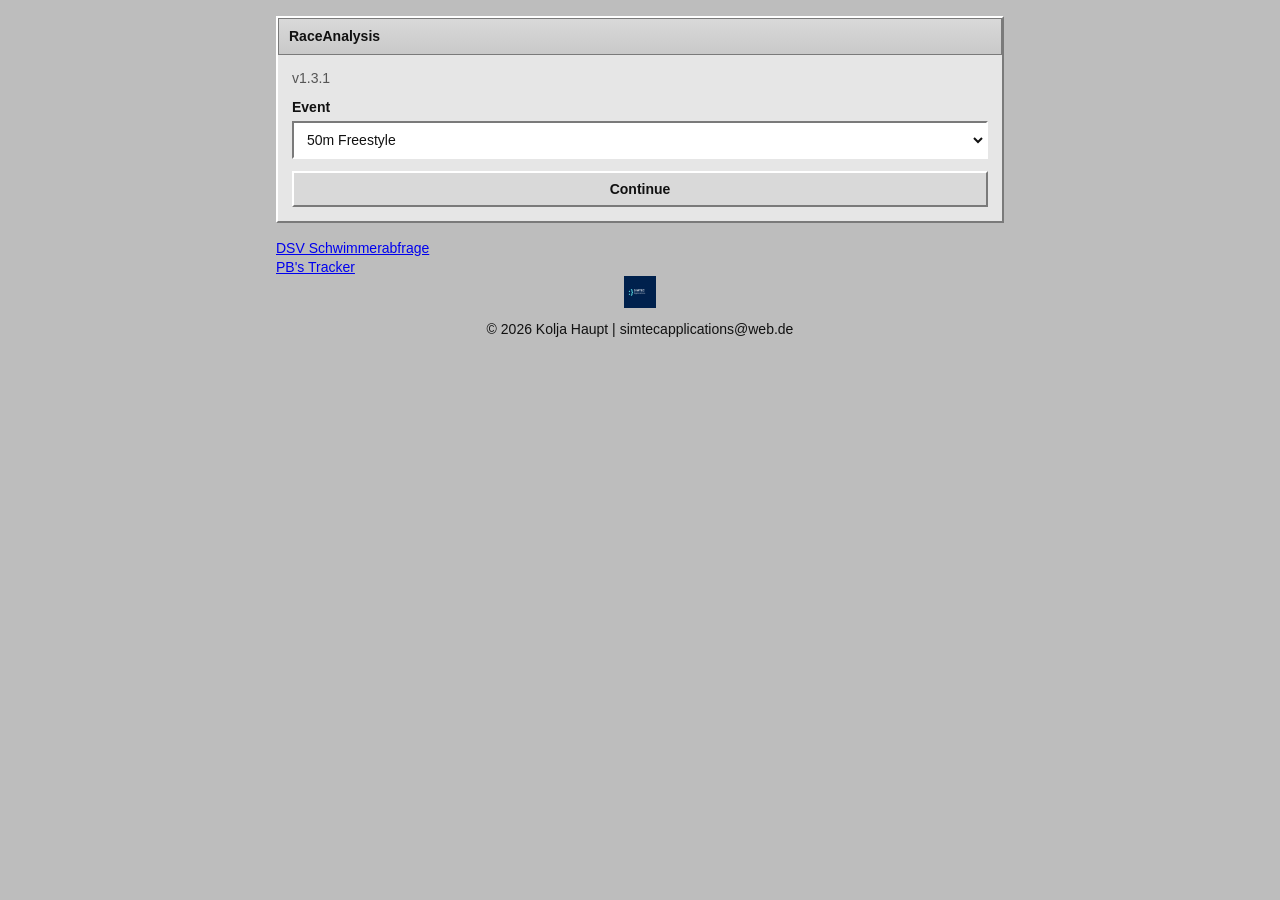
<file: index.html>
<!DOCTYPE html>
<html lang="en">

<head>
    <meta charset="UTF-8">
    <link rel="manifest" href="manifest.json">
    <meta name="theme-color" content="#d9d9d9">
    <meta name="apple-mobile-web-app-capable" content="yes">
    <meta name="apple-mobile-web-app-status-bar-style" content="default">
    <meta name="apple-mobile-web-app-title" content="RaceAnalysis">
    <meta name="viewport" content="width=device-width, initial-scale=1.0">
    <title>RaceAnalysis | v1.3.1</title>
    <link rel="stylesheet" href="css/mainStyles.css">
    <link rel="icon" href="assets/1570889.png">
    <link rel="preconnect" href="https://fonts.googleapis.com">
    <link rel="preconnect" href="https://fonts.gstatic.com" crossorigin>
    <link href="https://fonts.googleapis.com/css2?family=Science+Gothic:wght@100..900&display=swap" rel="stylesheet">
</head>

<body>
    <div class="wrap">
        <!-- Home -->
        <section id="screen-start" class="screen active">
            <div class="window">
                <div class="titlebar">RaceAnalysis</div>
                <p class="muted">v1.3.1</p>

                <div class="field">
                    <label for="eventSelect">Event</label>
                    <select id="eventSelect"></select>
                </div>

                <button class="btn" id="startBtn">Continue</button>
            </div>
            <div class="util-links">
                <a
                    href="https://www.dsv.de/de/leistungs--und-wettkampfsport/schwimmen/wettkampf-national/schwimmerabfrage/">DSV
                    Schwimmerabfrage</a>
                <br>
                <a href="https://aqua-tracker.pages.dev">PB's Tracker</a>
            </div>
            <p class="footer"><img src="assets/simtec_logo.png" class="simtecLogo" alt="simtec logo"> ©️ 2026 Kolja
                Haupt | simtecapplications@web.de </p>
        </section>

        <!-- Form -->
        <section id="screen-input" class="screen">
            <div class="window">
                <div class="titlebar">Enter data</div>
                <h2 id="eventTitle">Submit</h2>
                <p class="muted" id="eventMeta"></p>

                <form id="splitForm"></form>

                <div class="row">
                    <button type="button" class="btn" id="backBtn">Back</button>
                    <button type="submit" form="splitForm" class="btn">Analyse</button>
                </div>
            </div>
        </section>

        <!-- Results -->
        <section id="screen-result" class="screen">
            <div class="window">
                <div class="titlebar">Results</div>
                <h2 id="nameFieldLabel">Swimmer: </h2>
                <p class="muted" id="resultMeta"></p>

                <div id="resultSummary"></div>

                <div class="divider"></div>

                <div>
                    <div class="section-title">Speed profile</div>

                    <canvas id="speedChart"></canvas>
                </div>

                <div class="stack">
                    <div>
                        <div class="section-title">Splits</div>
                        <div class="table-wrap">
                            <table id="sectionTable"></table>
                        </div>
                    </div>

                    <div>
                        <div class="section-title">Overall data</div>
                        <div class="table-wrap">
                            <table id="summaryTable"></table>
                        </div>
                    </div>


                    <div id="splitDistributionContainer" style="display:none;">

                        <div class="section-title">
                            Split Distribution
                        </div>

                        <div class="table-wrap">
                            <table id="splitDistributionTable"></table>
                        </div>

                    </div>


                    <div>
                        <div class="section-title">Raw data</div>
                        <div class="table-wrap">
                            <table id="rawTable"></table>
                        </div>
                    </div>

                    <button class="btn" id="downloadPdf">
                        Download PDF
                    </button>
                    <button type="button" class="btn" id="restartBtn" style="margin-top:14px;">New analysis</button>
                </div>
        </section>
    </div>

    <script src="libs/jspdf.umd.min.js"></script>
    <script src="libs/jspdf.plugin.autotable.min.js"></script>
    <script src="libs/chart.umd.js"></script>

    <script src="script/mainScript.js"></script>

</body>

</html>
</file>
<file: css/mainStyles.css>
:root {
    --bg: #bdbdbd;
    --panel: #e6e6e6;
    --panel-2: #f2f2f2;
    --text: #111111;
    --muted: #555555;
    --border-dark: #7a7a7a;
    --border-light: #ffffff;
    --border-mid: #9b9b9b;
    --table-head: #d3d3d3;
}

* {
    box-sizing: border-box;
}

body {
    margin: 0;
    font-family: Arial, Helvetica, sans-serif;
    background: var(--bg);
    color: var(--text);
    line-height: 1.35;
    font-size: 14px;
}

.wrap {
    max-width: 760px;
    margin: 0 auto;
    padding: 16px;
}

.screen {
    display: none;
}

.screen.active {
    display: block;
}

.window {
    background: var(--panel);
    border-top: 2px solid var(--border-light);
    border-left: 2px solid var(--border-light);
    border-right: 2px solid var(--border-dark);
    border-bottom: 2px solid var(--border-dark);
    padding: 14px;
    margin-bottom: 16px;
}

.titlebar {
    background: linear-gradient(#d9d9d9, #c9c9c9);
    border: 1px solid var(--border-dark);
    padding: 8px 10px;
    font-weight: bold;
    margin: -14px -14px 14px -14px;
}

h1,
h2,
h3 {
    margin: 0 0 10px;
    font-size: 16px;
    font-weight: bold;
}

p {
    margin: 0 0 10px;
}

.muted {
    color: var(--muted);
}

label {
    display: block;
    font-weight: bold;
    margin-bottom: 4px;
}

select,
input {
    width: 100%;
    padding: 8px 9px;
    font-size: 14px;
    border-top: 2px solid var(--border-dark);
    border-left: 2px solid var(--border-dark);
    border-right: 2px solid var(--border-light);
    border-bottom: 2px solid var(--border-light);
    background: #ffffff;
    color: var(--text);
    border-radius: 0;
    outline: none;
}

input::placeholder {
    color: #888;
}

.field {
    margin-bottom: 12px;
}

.row {
    display: grid;
    grid-template-columns: 1fr 1fr;
    gap: 10px;
}

.btn {
    display: inline-block;
    width: 100%;
    padding: 8px 12px;
    border-radius: 0;
    border-top: 2px solid var(--border-light);
    border-left: 2px solid var(--border-light);
    border-right: 2px solid var(--border-dark);
    border-bottom: 2px solid var(--border-dark);
    background: #d9d9d9;
    color: var(--text);
    font-size: 14px;
    cursor: pointer;
    font-weight: bold;
}

.btn:active {
    border-top: 2px solid var(--border-dark);
    border-left: 2px solid var(--border-dark);
    border-right: 2px solid var(--border-light);
    border-bottom: 2px solid var(--border-light);
}

.divider {
    height: 1px;
    background: var(--border-mid);
    margin: 14px 0;
}

table {
    width: 100%;
    border-collapse: collapse;
    background: #fff;
    margin-top: 8px;
}

th,
td {
    border: 1px solid #8b8b8b;
    padding: 7px 8px;
    text-align: left;
    vertical-align: top;
}

th {
    background: var(--table-head);
    font-weight: bold;
}

.table-wrap {
    overflow-x: auto;
}

.status {
    font-weight: bold;
}

.status-good {
    color: #111;
}

.status-bad {
    color: #111;
}

.small-note {
    font-size: 12px;
    color: var(--muted);
    margin-top: 6px;
}

.section-title {
    font-weight: bold;
    margin: 0 0 6px;
    font-size: 14px;
}

.stack {
    display: grid;
    gap: 12px;
}

/* --- */
.footer {
    display: flex;
    flex-direction: column;
    align-items: center;
    justify-content: center;
    gap: 12px;
}

.simtecLogo {
    width: 32px;
}
</file>
